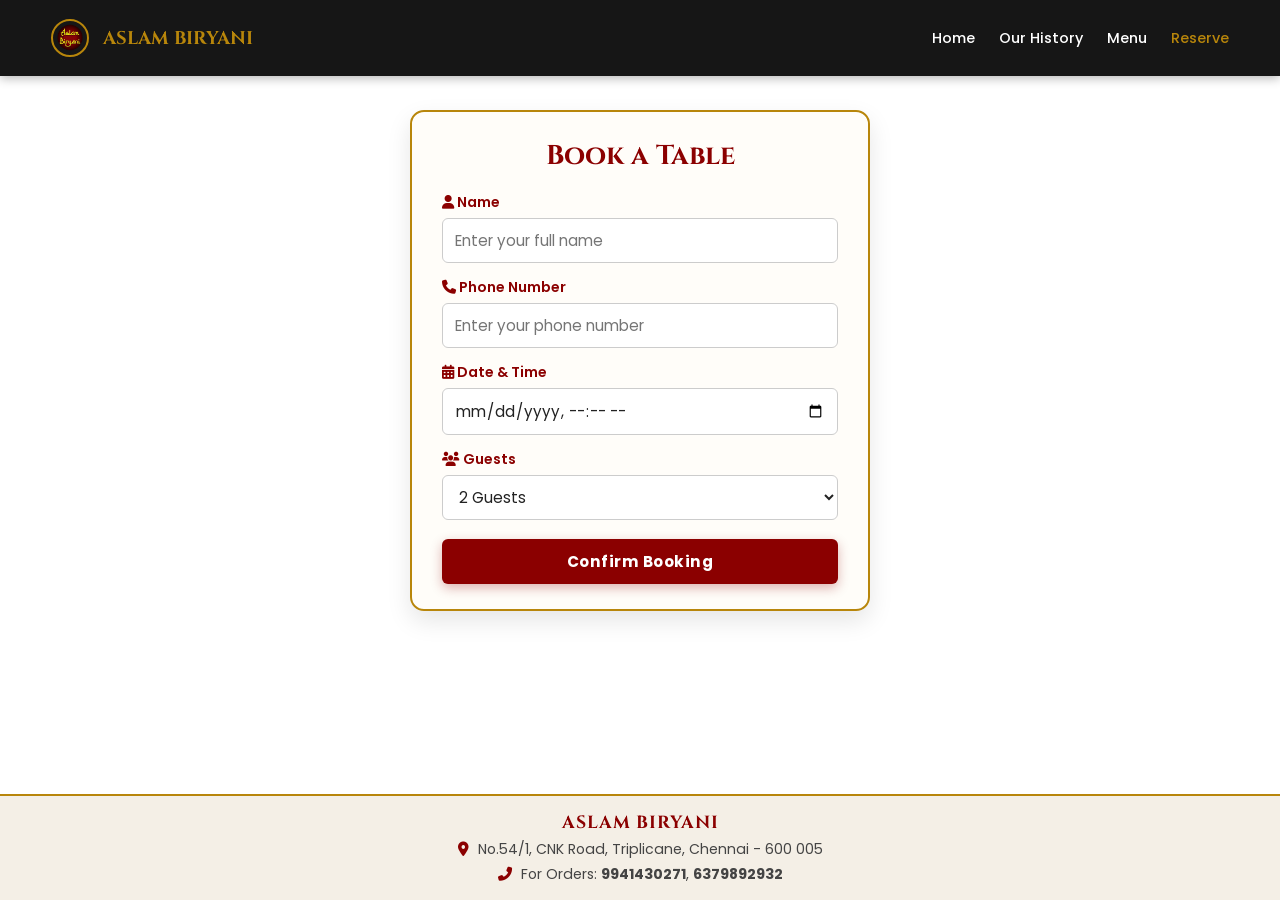
<file: reserve.html>
<!DOCTYPE html>
<html lang="en">
<head>
    <meta charset="UTF-8">
    <meta name="viewport" content="width=device-width, initial-scale=1.0">
    <title>Reserve Table | ASLAM BIRYANI</title>
    <link href="https://fonts.googleapis.com/css2?family=Cinzel:wght@600;700;800&family=Poppins:wght@300;400;500;600;700&display=swap" rel="stylesheet">
    <link rel="stylesheet" href="https://cdnjs.cloudflare.com/ajax/libs/font-awesome/6.4.0/css/all.min.css">
    <style>
        :root { 
            --primary: #8b0000; 
            --gold: #b8860b; 
        }
        
        * { margin:0; padding:0; box-sizing:border-box; font-family:'Poppins', sans-serif; }
        
        body { 
            background: linear-gradient(rgba(255, 255, 255, 0.55), rgba(255, 255, 255, 0.55)), 
                        url('https://images.unsplash.com/photo-1543353071-10c8ba85a904?q=80&w=1600') no-repeat center center fixed;
            background-size: cover;
            color: #333; 
            min-height: 100vh; 
            display: flex; 
            flex-direction: column; 
            overflow-x: hidden; 
            position: relative;
            padding-top: 80px; /* Default top padding for fixed header */
        }

        /* --- UNIFORM RESPONSIVE HEADER --- */
        header {
            position: fixed;
            top: 0;
            left: 0;
            width: 100%;
            background: rgba(18, 18, 18, 0.98);
            padding: 0.6rem 3%;
            display: flex;
            justify-content: space-between;
            align-items: center;
            z-index: 1000;
            box-sizing: border-box;
            box-shadow: 0 2px 10px rgba(0,0,0,0.3);
        }

        .logo-container {
            display: flex;
            align-items: center;
            text-decoration: none;
            gap: 8px;
            flex-shrink: 0;
        }

        .brand-logo {
            width: 38px;
            height: 38px;
            border-radius: 50%;
            object-fit: cover;
            border: 2px solid var(--gold);
        }

        .logo-fallback {
            width: 38px;
            height: 38px;
            border-radius: 50%;
            border: 2px solid var(--gold);
            background: var(--primary);
            color: var(--gold);
            display: flex;
            align-items: center;
            justify-content: center;
            font-family: 'Cinzel', serif;
            font-weight: 700;
            font-size: 1rem;
        }

        .logo-text {
            font-family: 'Cinzel', serif;
            font-size: 1.15rem;
            color: var(--gold);
            font-weight: 700;
            white-space: nowrap;
        }

        nav {
            display: flex;
            gap: 12px;
            align-items: center;
        }

        nav a {
            color: #fff;
            text-decoration: none;
            font-weight: 500;
            font-size: 0.9rem;
            transition: color 0.2s;
        }

        nav a:hover, nav a.active {
            color: var(--gold);
        }

        /* --- COMPACT CONTAINER BOX --- */
        .container { 
            margin: 30px auto; 
            padding: 25px 30px; 
            width: 100%; 
            max-width: 460px; 
            background: rgba(255, 253, 249, 0.96); 
            border-radius: 14px; 
            border: 2px solid var(--gold); 
            box-shadow: 0 10px 25px rgba(0,0,0,0.1);
            backdrop-filter: blur(8px);
        }

        .form-group { margin-bottom: 14px; }
        label { display: block; margin-bottom: 5px; font-weight: 600; color: var(--primary); font-size: 0.88rem; }
        
        input, select { 
            width: 100%; padding: 10px 12px; border: 1px solid #ccc; 
            border-radius: 6px; background: #fff; color: #222; font-size: 0.95rem;
            outline: none; transition: 0.3s;
        }
        input:focus, select:focus { border-color: var(--gold); box-shadow: 0 0 6px rgba(184, 134, 11, 0.3); }

        .btn { 
            background: var(--primary); border: none; padding: 11px; width: 100%; font-weight: 700; 
            border-radius: 6px; cursor: pointer; color: #fff; font-size: 0.95rem; 
            transition: 0.3s; box-shadow: 0 4px 12px rgba(139, 0, 0, 0.3); letter-spacing: 0.5px;
            margin-top: 5px;
        }
        .btn:hover { background: #660000; transform: translateY(-1px); }

        /* --- PROFESSIONAL FOOTER --- */
        footer { 
            background: #f4efe6; color: #333; text-align: center; 
            padding: 15px 15px; margin-top: auto; border-top: 2px solid var(--gold); 
        }
        .footer-content { max-width: 800px; margin: 0 auto; display: flex; flex-direction: column; gap: 4px; }
        .footer-title { font-family: 'Cinzel', serif; color: var(--primary); font-size: 1.1rem; letter-spacing: 1px; font-weight: 700; }
        .footer-info { font-size: 0.88rem; color: #444; }
        .footer-info i { color: var(--primary); margin-right: 5px; }

        /* --- MOBILE RESPONSIVE FIX (Overlap & Alignment) --- */
        @media (max-width: 768px) {
            header {
                flex-direction: column;
                padding: 0.6rem 2%;
                gap: 8px;
            }

            .logo-container {
                width: 100%;
                justify-content: center;
            }

            nav {
                width: 100%;
                justify-content: center;
                gap: 15px;
                flex-wrap: wrap;
            }

            nav a {
                font-size: 0.85rem;
                margin: 0;
            }

            body {
                padding-top: 110px !important; /* Proper spacing on mobile for stacked header */
            }

            .container {
                margin: 15px;
                width: auto;
                padding: 20px;
            }
        }
        header { 
    position: fixed; 
    top: 0; 
    left: 0;
    width: 100%; 
    background: rgba(18, 18, 18, 0.98); 
    backdrop-filter: blur(10px);
    padding: 1.2rem 4%; /* Romba adhigamaana padding */
    display: flex; 
    justify-content: space-between; 
    align-items: center; 
    z-index: 1000; 
    box-sizing: border-box;
    box-shadow: 0 2px 10px rgba(0,0,0,0.3);
}

.logo-container { 
    display: flex; 
    align-items: center; 
    text-decoration: none; 
    gap: 14px; /* Space between logo and text */
    flex-shrink: 0;
}

nav { 
    display: flex; 
    gap: 24px; /* Space between nav links */
    align-items: center; 
}

.hero {
    flex-grow: 1; 
    margin-top: 120px; /* Header-kum hero-kum romba space */
    display: flex; 
    align-items: center; 
    justify-content: space-between;
    padding: 4rem 8%; /* Hero section-la romba breathing space */
    min-height: calc(100vh - 180px); 
    gap: 50px; 
    position: relative;
}

.hero-badges { 
    display: flex; 
    gap: 16px; 
    flex-wrap: wrap; 
    margin-bottom: 25px; /* Badge-kum heading-kum space */
}

.hero h1 { 
    font-family: 'Cinzel', serif; 
    font-size: 3.5rem; 
    color: #fff; 
    line-height: 1.3; 
    margin-bottom: 25px; /* Heading-kum paragraph-kum space */
    font-weight: 800; 
    text-shadow: 0 2px 10px rgba(0,0,0,0.6);
}

.hero h1 span { 
    color: var(--gold); 
    display: block; 
    margin-top: 8px; 
}

.hero p { 
    font-size: 1.1rem; 
    line-height: 1.8; 
    color: #e0e0e0; 
    margin-bottom: 35px; /* Paragraph-kum buttons-kum space */
    text-shadow: 0 1px 4px rgba(0,0,0,0.5); 
}

.hero-actions { 
    display: flex; 
    gap: 20px; /* Buttons kulla space */
    flex-wrap: wrap; 
}
    </style>
</head>
<body>

    <!-- UNIFORM DARK HEADER -->
    <header>
        <a href="index.html" class="logo-container">
            <img src="logo.png" alt="Aslam Biryani Logo" class="brand-logo" onerror="this.style.display='none'; document.getElementById('logoFallback').style.display='flex';">
            <div id="logoFallback" class="logo-fallback" style="display:none;">AB</div>
            <span class="logo-text">ASLAM BIRYANI</span>
        </a>
        <nav>
            <a href="index.html">Home</a>
            <a href="history.html">Our History</a>
            <a href="menu.html">Menu</a>
            <a href="reserve.html" class="active">Reserve</a>
        </nav>
    </header>

    <div class="container">
        <h1 style="font-family:'Cinzel', serif; color: var(--primary); text-align:center; margin-bottom:18px; font-size: 1.7rem;">Book a Table</h1>
        <form onsubmit="alert('Reservation Confirmed!'); event.preventDefault();">
            <div class="form-group">
                <label><i class="fas fa-user"></i> Name</label>
                <input type="text" placeholder="Enter your full name" required>
            </div>
            <div class="form-group">
                <label><i class="fas fa-phone"></i> Phone Number</label>
                <input type="tel" placeholder="Enter your phone number" required>
            </div>
            <div class="form-group">
                <label><i class="fas fa-calendar-alt"></i> Date & Time</label>
                <input type="datetime-local" required>
            </div>
            <div class="form-group">
                <label><i class="fas fa-users"></i> Guests</label>
                <select>
                    <option>2 Guests</option>
                    <option>4 Guests</option>
                    <option>6+ Family</option>
                </select>
            </div>
            <button class="btn">Confirm Booking</button>
        </form>
    </div>

    <!-- PROFESSIONAL FOOTER -->
    <footer>
        <div class="footer-content">
            <div class="footer-title">ASLAM BIRYANI</div>
            <div class="footer-info">
                <i class="fas fa-map-marker-alt"></i> No.54/1, CNK Road, Triplicane, Chennai - 600 005
            </div>
            <div class="footer-info">
                <i class="fas fa-phone-alt"></i> For Orders: <strong>9941430271</strong>, <strong>6379892932</strong>
            </div>
        </div>
    </footer>

</body>
</html>
</file>
